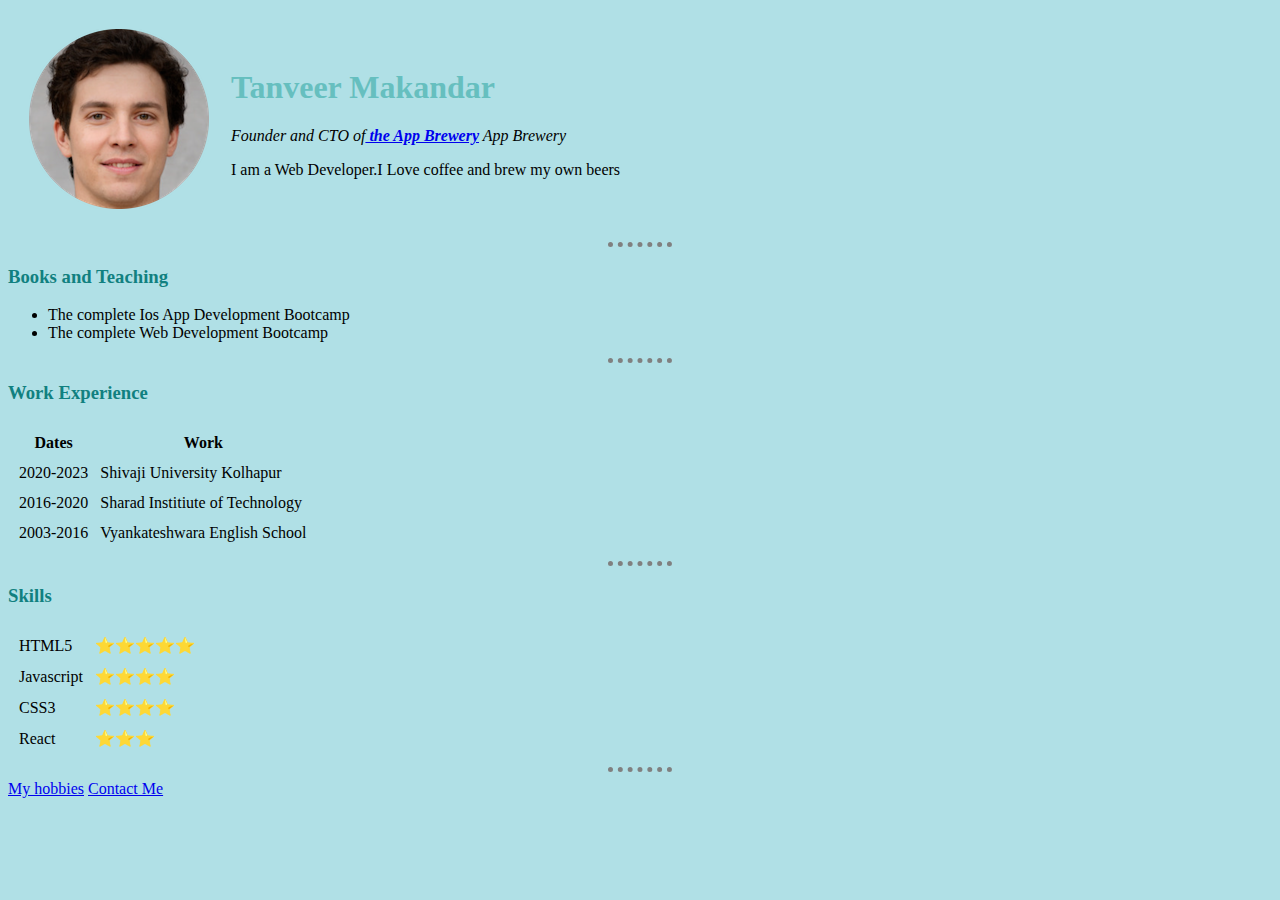
<file: HTML Website/index.html>
<!DOCTYPE html>
<html lang="en">

<head>
    <meta charset="UTF-8">
    <meta name="viewport" content="width=device-width, initial-scale=1.0">
    <title>Tanveer Personal Website</title>
    <link rel="stylesheet" href="style.css">
</head>



<body style="background-color: powderblue;">

    <table cellspacing="20">
        <tr>
            <td> <img src="tanveer.png"
                    alt="This is an Tanveer Makandar"></td>
            <td>
                <h1>Tanveer Makandar</h1>
                <p><em>Founder and CTO of<strong><a href="https://appbrewery.com/"> the App Brewery</a></strong> App Brewery</em></p>
                <p>I am a Web Developer.I Love coffee and brew my own beers </p>
            </td>

        </tr>
    </table>

<hr>

<h3>Books and Teaching</h3>
    <ul>
    <li>The complete Ios App Development Bootcamp</li>
    <li>The complete Web Development Bootcamp</li>
</ul>
    <hr>

<h3>Work Experience</h3>
    <table cellspacing="10">
        <thead>
            <tr>
                <th>Dates</th>
                <th>Work</th>
            </tr>
        </thead>

        <tbody>
            <tr>
                <td>2020-2023</td>
                <td>Shivaji University Kolhapur</td>
            </tr>
            <tr>
                <td>2016-2020</td>
                <td>Sharad Institiute of Technology</td>
            </tr>
            <tr>
                <td>2003-2016</td>
                <td>Vyankateshwara English School</td>
            </tr>
            </tr>
        </tbody>

        <tfoot>

        </tfoot>

    </table>

    <hr>

    <h3>Skills</h3>
    <table cellspacing="10">
                <tr>
                    <td>HTML5</td>
                    <td>⭐⭐⭐⭐⭐</td>
                </tr>
                <tr>
                        <td>Javascript</td>
                        <td>⭐⭐⭐⭐</td>
                </tr>
                <tr>
                    <td>CSS3</td>
                    <td>⭐⭐⭐⭐</td>
                </tr>
                <tr>
                    <td>React</td>
                    <td>⭐⭐⭐</td>
                </tr>
                </table>
                    
<hr>
    
    <a href="hobbies.html">My hobbies</a>
    <a href="Contact.html">Contact Me</a>

</body>
</html>
</file>
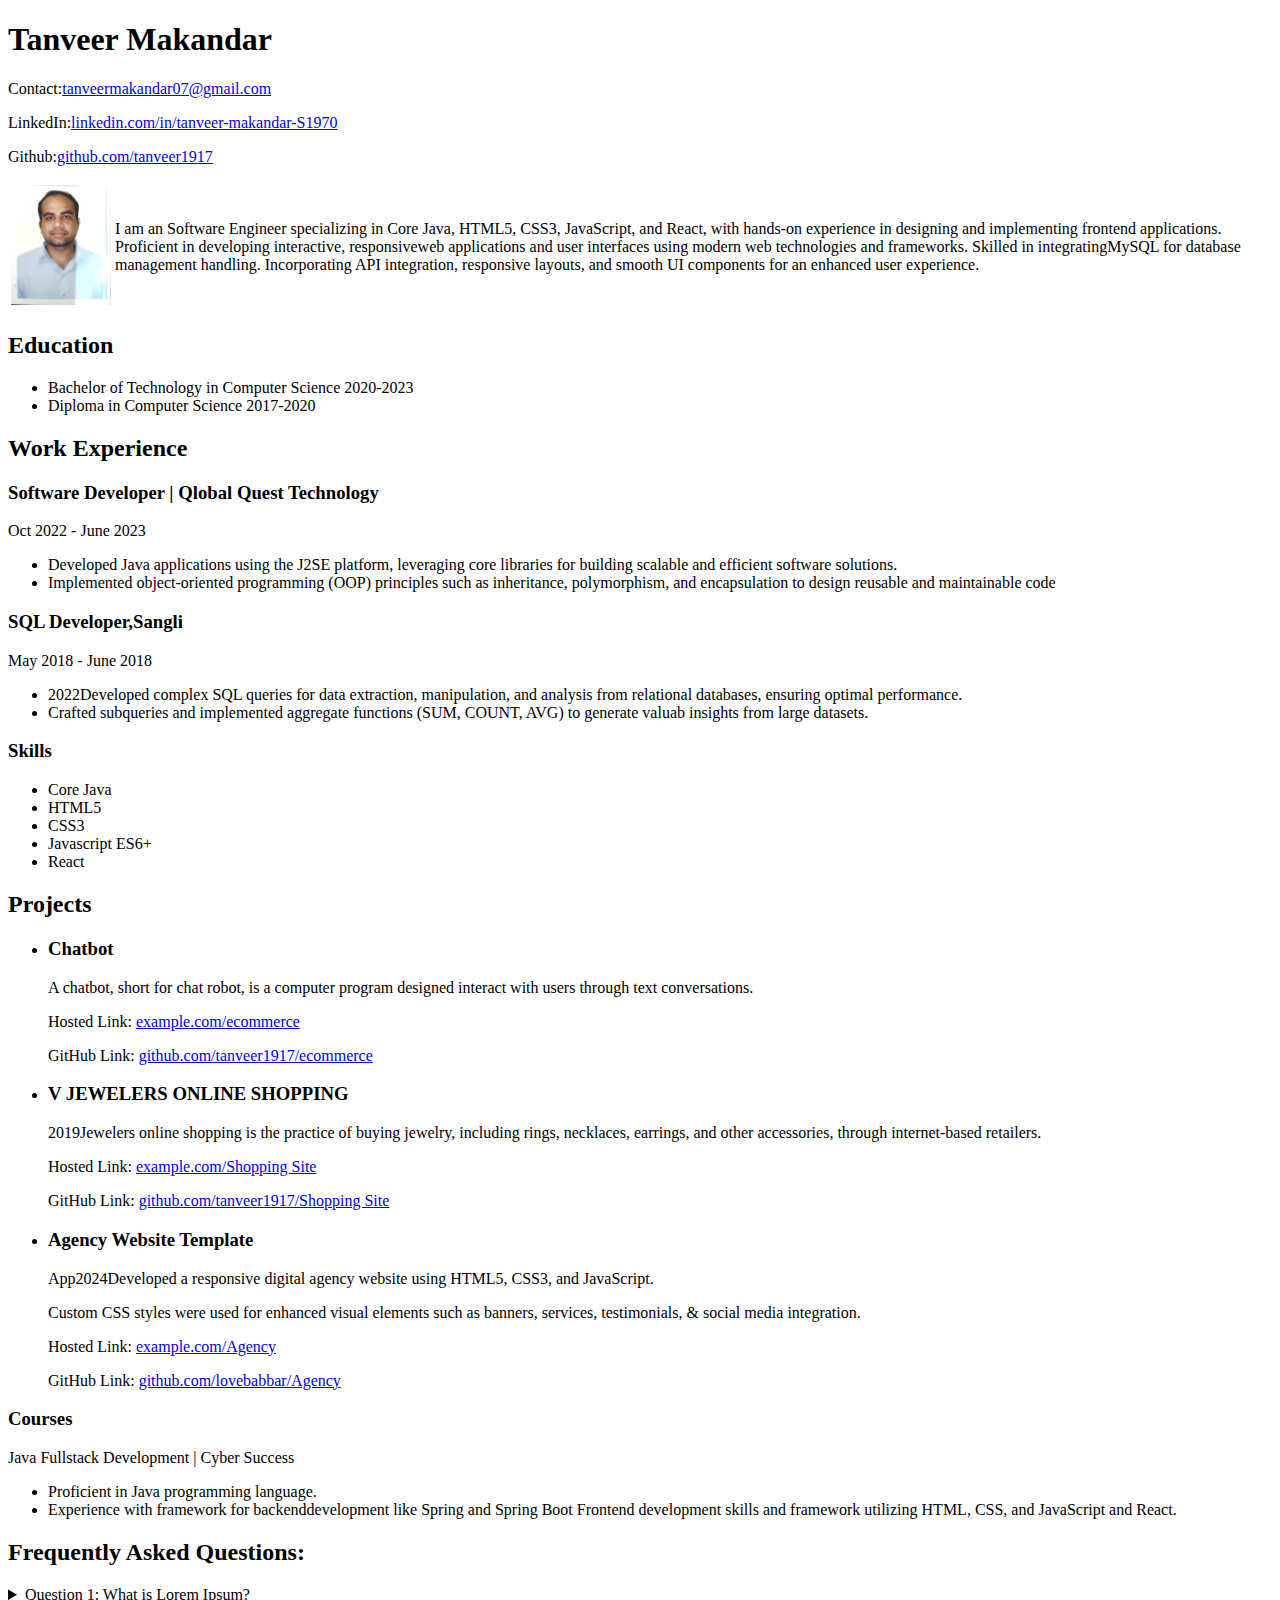
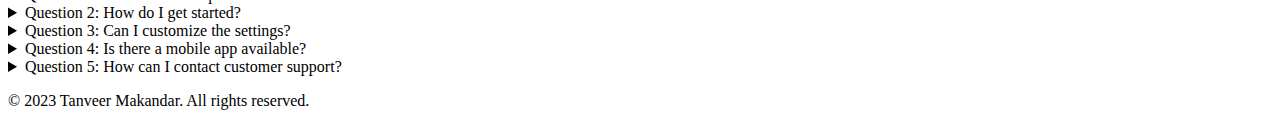
<file: Media links Project/HTML CV Project/index.html>
<!DOCTYPE html>
<html lang="en">
  <head>
    <meta charset="UTF-8" />
    <meta name="viewport" content="width=device-width, initial-scale=1.0" />
    <title>HTML Project</title>
  </head>
  <body>
    <div>
      <div>
        <h1>Tanveer Makandar</h1>
        <p>Contact:<a href="abcd.com">tanveermakandar07@gmail.com</a></p>
        <p>
          LinkedIn:<a href="abcd.com">linkedin.com/in/tanveer-makandar-S1970</a>
        </p>
        <p>Github:<a href="abcd.com">github.com/tanveer1917</a></p>
      </div>

      <table>
        <tr>
          <td>
            <img src="img.jpg" alt="Tanveer Makandar pic" width="100px" />
          </td>
          <td>
            I am an Software Engineer specializing in Core Java, HTML5, CSS3,
            JavaScript, and React, with hands-on experience in designing and
            implementing frontend applications. Proficient in developing
            interactive, responsiveweb applications and user interfaces using
            modern web technologies and frameworks. Skilled in integratingMySQL
            for database management handling. Incorporating API integration,
            responsive layouts, and smooth UI components for an enhanced user
            experience.
          </td>
        </tr>
      </table>

      <section>
        <h2>Education</h2>
        <ul>
          <li>Bachelor of Technology in Computer Science 2020-2023</li>
          <li>Diploma in Computer Science 2017-2020</li>
        </ul>
      </section>

      <section>
        <h2>Work Experience</h2>

        <div>
          <h3>Software Developer | Qlobal Quest Technology</h3>
          <p>Oct 2022 - June 2023</p>

          <ul>
            <li>
              Developed Java applications using the J2SE platform, leveraging
              core libraries for building scalable and efficient software
              solutions.
            </li>
            <li>
              Implemented object-oriented programming (OOP) principles such as
              inheritance, polymorphism, and encapsulation to design reusable
              and maintainable code
            </li>
          </ul>
        </div>

        <div>
          <h3>SQL Developer,Sangli</h3>
          <p>May 2018 - June 2018</p>
          <ul>
            <li>
              2022Developed complex SQL queries for data extraction,
              manipulation, and analysis from relational databases, ensuring
              optimal performance.
            </li>
            <li>
              Crafted subqueries and implemented aggregate functions (SUM,
              COUNT, AVG) to generate valuab insights from large datasets.
            </li>
          </ul>
        </div>
      </section>

      <h3>Skills</h3>
      <ul>
        <li>Core Java</li>
        <li>HTML5</li>
        <li>CSS3</li>
        <li>Javascript ES6+</li>
        <li>React</li>
      </ul>

      <section>
        <h2>Projects</h2>

        <ul>
          <li>
            <h3>Chatbot</h3>
            <p>
              A chatbot, short for chat robot, is a computer program
              designed interact with users through text conversations.
            </p>
            <p>Hosted Link: <a href="abcd.com">example.com/ecommerce</a></p>
            <p>
              GitHub Link:
              <a href="abcd.com">github.com/tanveer1917/ecommerce</a>
            </p>
          </li>
          <li>
            <h3>V JEWELERS ONLINE SHOPPING</h3>
            <p>
              2019Jewelers online shopping is the practice of buying jewelry,
              including rings, necklaces, earrings, and other accessories,
              through internet-based retailers.
            </p>
            <p>Hosted Link: <a href="abcd.com"> example.com/Shopping Site</a></p>
            <p>
              GitHub Link: <a href="abcd.com">github.com/tanveer1917/Shopping Site</a>
            </p>
          </li>
          <li>
            <h3>Agency Website Template</h3>
            <p>
              App2024Developed a responsive digital agency website using HTML5,
              CSS3, and JavaScript.
            </p>
            <p>
              Custom CSS styles were used for enhanced visual elements such as
              banners, services, testimonials, & social media integration.
            </p>
            <p>Hosted Link: <a href="abcd.com"> example.com/Agency</a></p>
            <p>
              GitHub Link:
              <a href="abcd.com">github.com/lovebabbar/Agency</a>
            </p>
          </li>
        </ul>
      </section>

      <section>
        <h3>Courses</h3>
        <p>Java Fullstack Development | Cyber Success</p>

        <ul>
          <li>Proficient in Java programming language.</li>
          <li>
            Experience with framework for backenddevelopment like Spring and
            Spring Boot Frontend development skills and framework utilizing
            HTML, CSS, and JavaScript and React.
          </li>
        </ul>
      </section>

      <section>
        <h2>Frequently Asked Questions:</h2>

        <details>
          <summary>Question 1: What is Lorem Ipsum?</summary>
          <p>
            Lorem Ipsum is simply dummy text of the printing and typesetting
            industry.
          </p>
        </details>

        <details>
          <summary>Question 2: How do I get started?</summary>
          <p>
            To get started, you can follow the instructions provided in the user
            manual.
          </p>
        </details>

        <details>
          <summary>Question 3: Can I customize the settings?</summary>
          <p>
            Yes, you can customize the settings according to your preferences in
            the options menu.
          </p>
        </details>

        <details>
          <summary>Question 4: Is there a mobile app available?</summary>
          <p>
            Yes, we have a mobile app available for both iOS and Android
            devices. You can download it from the respective app stores.
          </p>
        </details>

        <details>
          <summary>Question 5: How can I contact customer support?</summary>
          <p>
            You can reach our customer support team through the contact form on
            our website or by calling our helpline at XXX-XXXX.
          </p>
        </details>
      </section>

      <footer>
        <p>&#169; 2023 Tanveer Makandar. All rights reserved.</p>
      </footer>
    </div>
  </body>
</html>
</file>
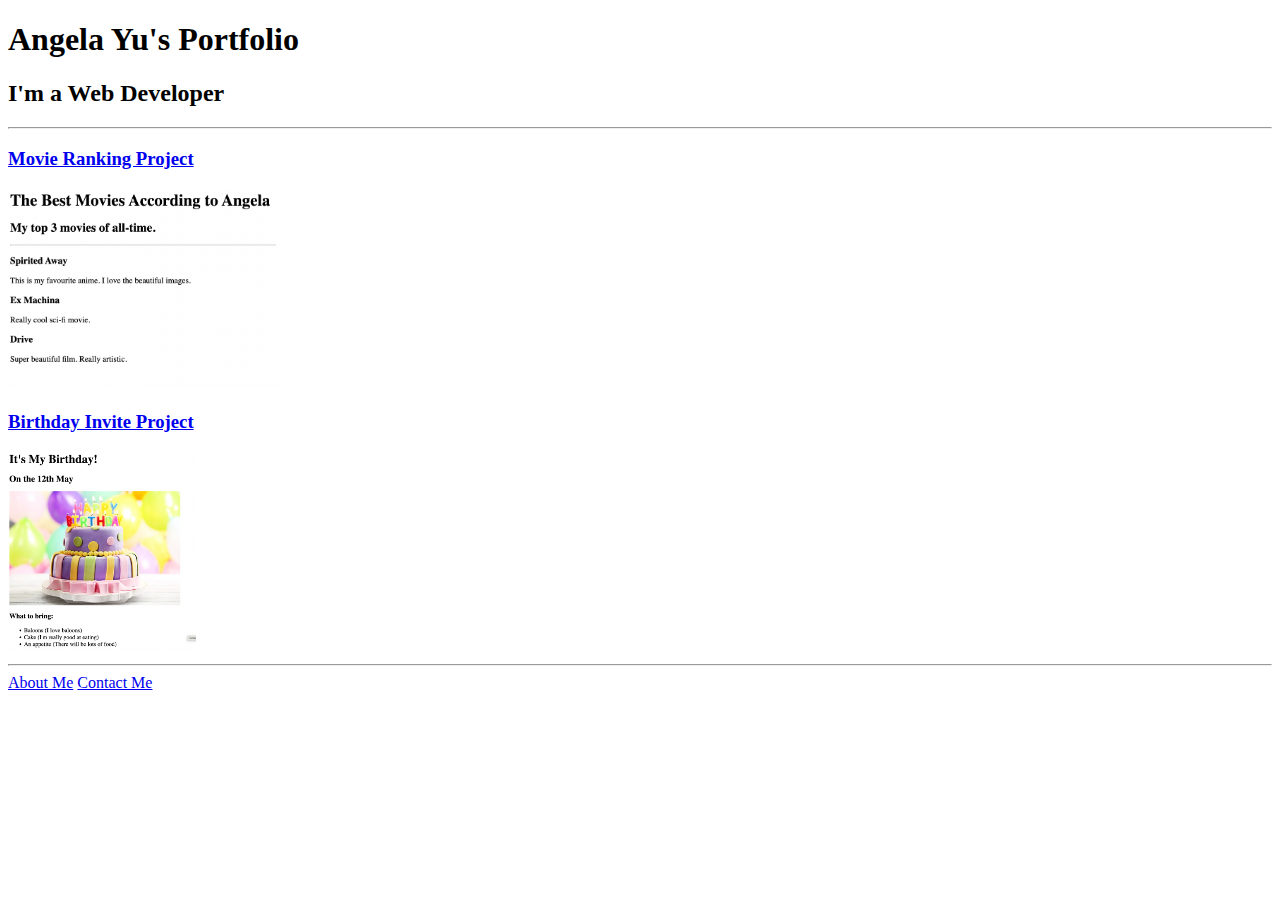
<file: 4.3 HTML Porfolio Project/solution.html>
<!DOCTYPE html>
<html lang="en">

<head>
  <meta charset="UTF-8">
  <title>Angela's Portfolio</title>
</head>

<body>
  <h1>Angela Yu's Portfolio</h1>
  <h2>I'm a Web Developer</h2>
  <hr />
  <h3><a href="./public/movie-ranking.html">Movie Ranking Project</a></h3>
  <img src="./assets/images/movie-ranking.png" height="200" alt="movie ranking project preview"/>
  <h3><a href="./public/birthday-invite.html">Birthday Invite Project</a></h3>
  <img src="./assets/images/birthday-invite.png" height="200" alt="birthday invite project preview"/>
  <hr />
  <a href="./public/about.html">About Me</a>
  <a href="./public/contact.html">Contact Me</a>
</body>

</html>
</file>
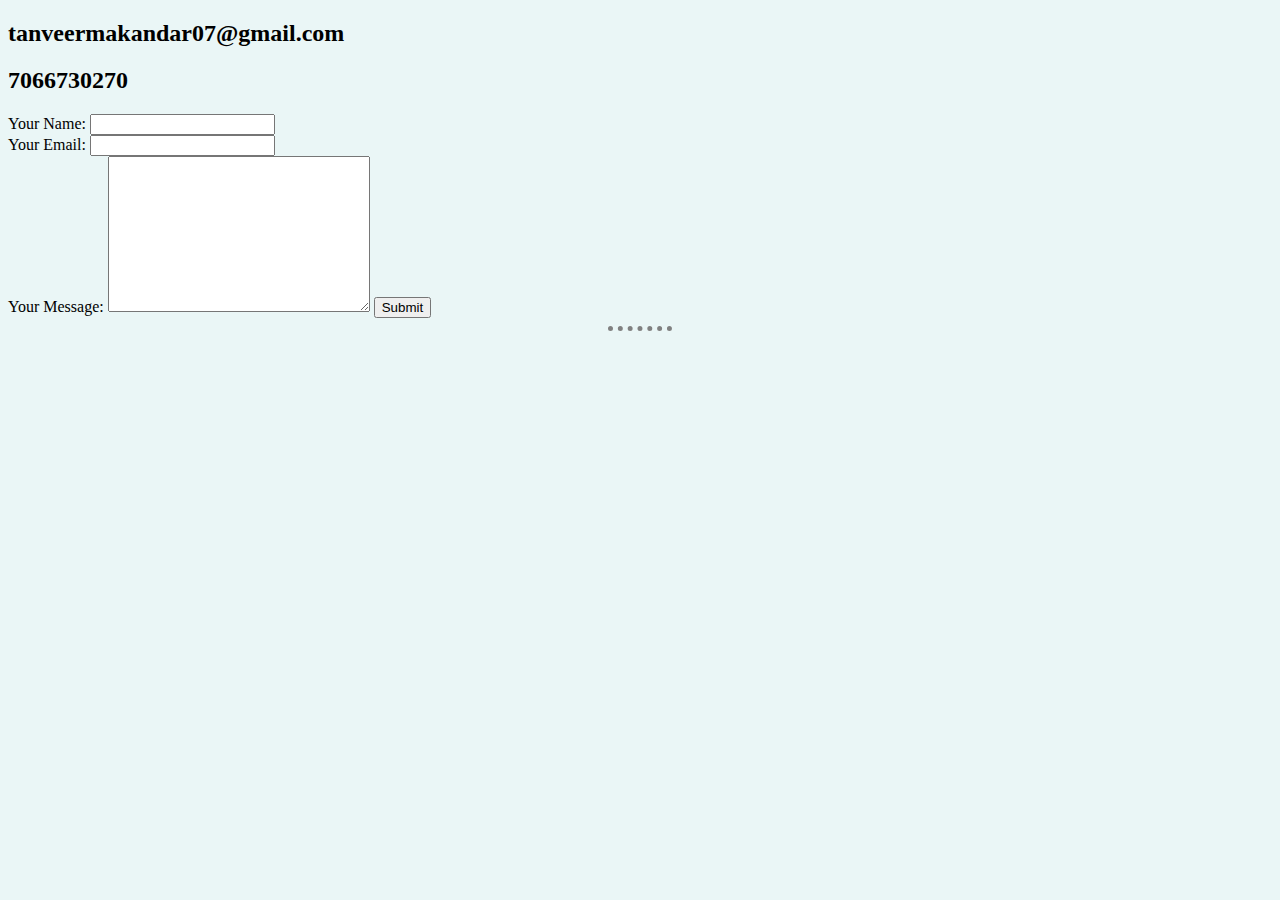
<file: HTML Website/Contact.html>
<!DOCTYPE html>
<html lang="en">
<head>
    <meta charset="UTF-8">
    <meta name="viewport" content="width=device-width, initial-scale=1.0">
    <title>Document</title>
    <link rel="stylesheet" href="style.css">
</head>
<body>

    <h2>tanveermakandar07@gmail.com</h2>
    <h2>7066730270</h2>
    

<form class="" action="mailto:tanveermakandar07@gmail.com" method="post">
<label>Your Name:</label>
<input type="text"name="" value=""><br>

<label>Your Email:</label>
<input type="email" name="" value=""><br>

<label>Your Message:</label>
<textarea name="name" rows="10" cols="30"></textarea>

<input type="submit" name="">

<hr>

</form>
</body>
</html>
</file>
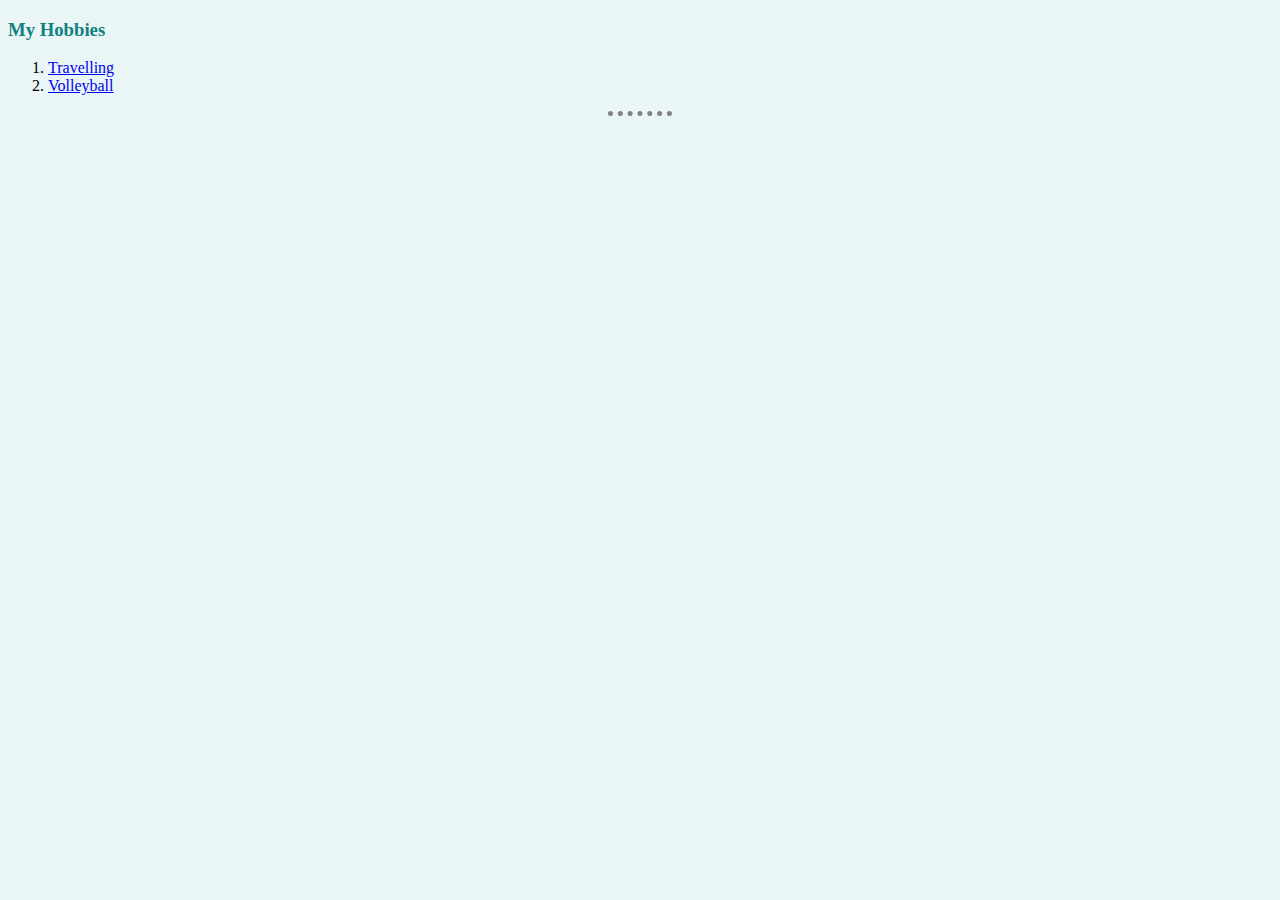
<file: HTML Website/hobbies.html>
<!DOCTYPE html>
<html lang="en">
<head>
    <meta charset="UTF-8">
    <meta name="viewport" content="width=device-width, initial-scale=1.0">
    <title>My hobbies</title>
    <link rel="stylesheet" href="style.css">
</head>
<body>

    <h3>My Hobbies</h3>
    <ol>
    <li><a href="https://www.youtube.com/watch?v=yM9T2b7_9oc">Travelling</a></li>
    <li><a href="https://www.youtube.com/watch?v=vjbJ67Ox88w">Volleyball</a></li>
    </ol>
    
    <hr>
   
</body>
</html>
</file>
<file: HTML Website/style.css>
body{
    background-color: #EAF6F6;
}

h1{
    color: #66BFBF;

}

h3{
  color:#118080;
}

hr{
    border-style: none;
    border-top-style: dotted;
    border-color: grey;
    border-width: 5px;
    width: 5%;
}
</file>
